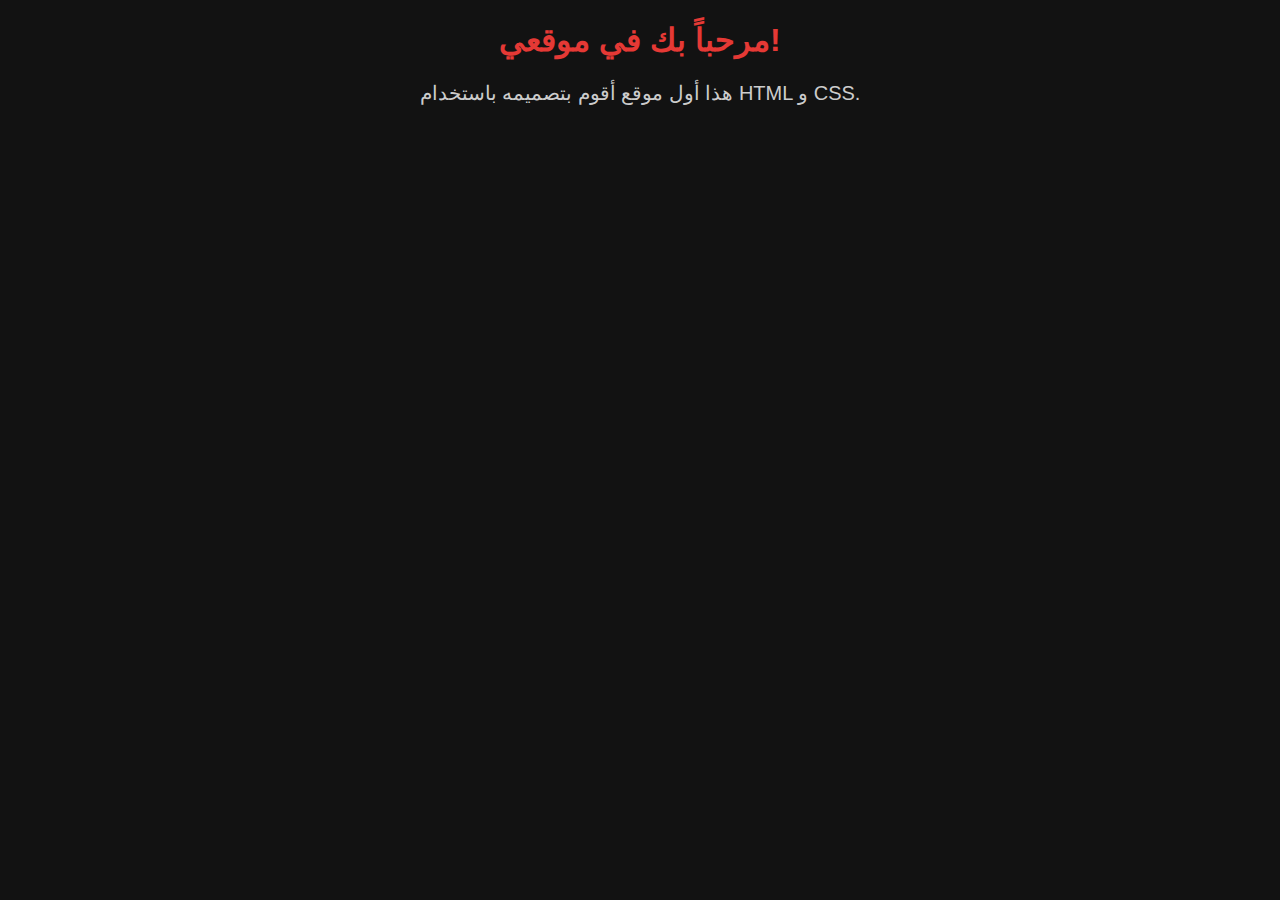
<file: index.html>
<!DOCTYPE html>
<html lang="ar">
<head>
    <meta charset="UTF-8">
    <title>موقعي الشخصي</title>
    <link rel="stylesheet" href="style.css">
</head>
<body>
    <h1>مرحباً بك في موقعي!</h1>
    <p>هذا أول موقع أقوم بتصميمه باستخدام HTML و CSS.</p>
</body>
</html>
</file>
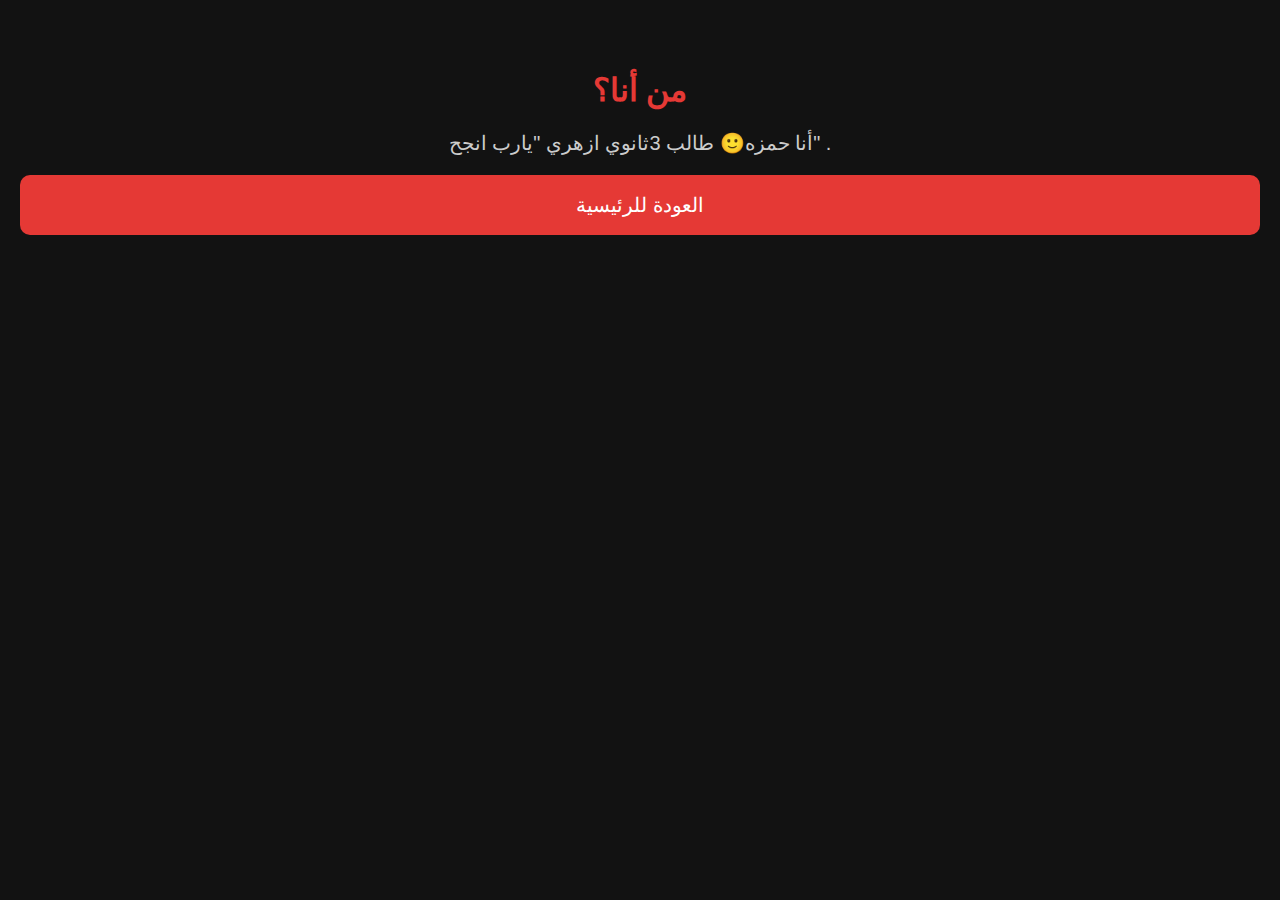
<file: about.html>
<!DOCTYPE html>
<html lang="ar">
<head>
    <meta charset="UTF-8">
    <title>من أنا</title>
    <link rel="stylesheet" href="style.css">
</head>
<body>
    <header>
        <h1>من أنا؟</h1>
        <p>أنا حمزه🙂 طالب 3ثانوي ازهري "يارب انجح" .</p>
        <a href="index.html" class="btn">العودة للرئيسية</a>
    </header>
</body>
</html>
</file>
<file: style.css>
body {
    font-family: 'Arial', sans-serif;
    background-color: #121212;
    color: white;
    text-align: center;
    margin: 0;
    padding: 0;
}

header {
    padding: 50px 20px;
}

h1 {
    color: #e53935;
}

p {
    color: #ccc;
    font-size: 20px;
}

.profile-img {
    width: 240px;
    height: 240px;
    border-radius: 50%;
    border: 4px solid #e53935;
    margin-bottom: 20px;
}
nav {
    display: flex;
    flex-direction: column; 
    align-items: center;
    gap: 15px; 
}

.btn {
    display: flex;
    align-items: center;
    justify-content: center;
    padding: 18px 40px;
    background-color: #e53935;
    color: white;
    text-decoration: none;
    border-radius: 10px;
    font-size: 20px;
    min-width: 230px;
    transition: background-color 0.3s;
}
.btn i {
    margin-left: 12px;
    font-size: 22px;
}

.btn:hover {
    background-color: #b71c1c;
}
</file>
